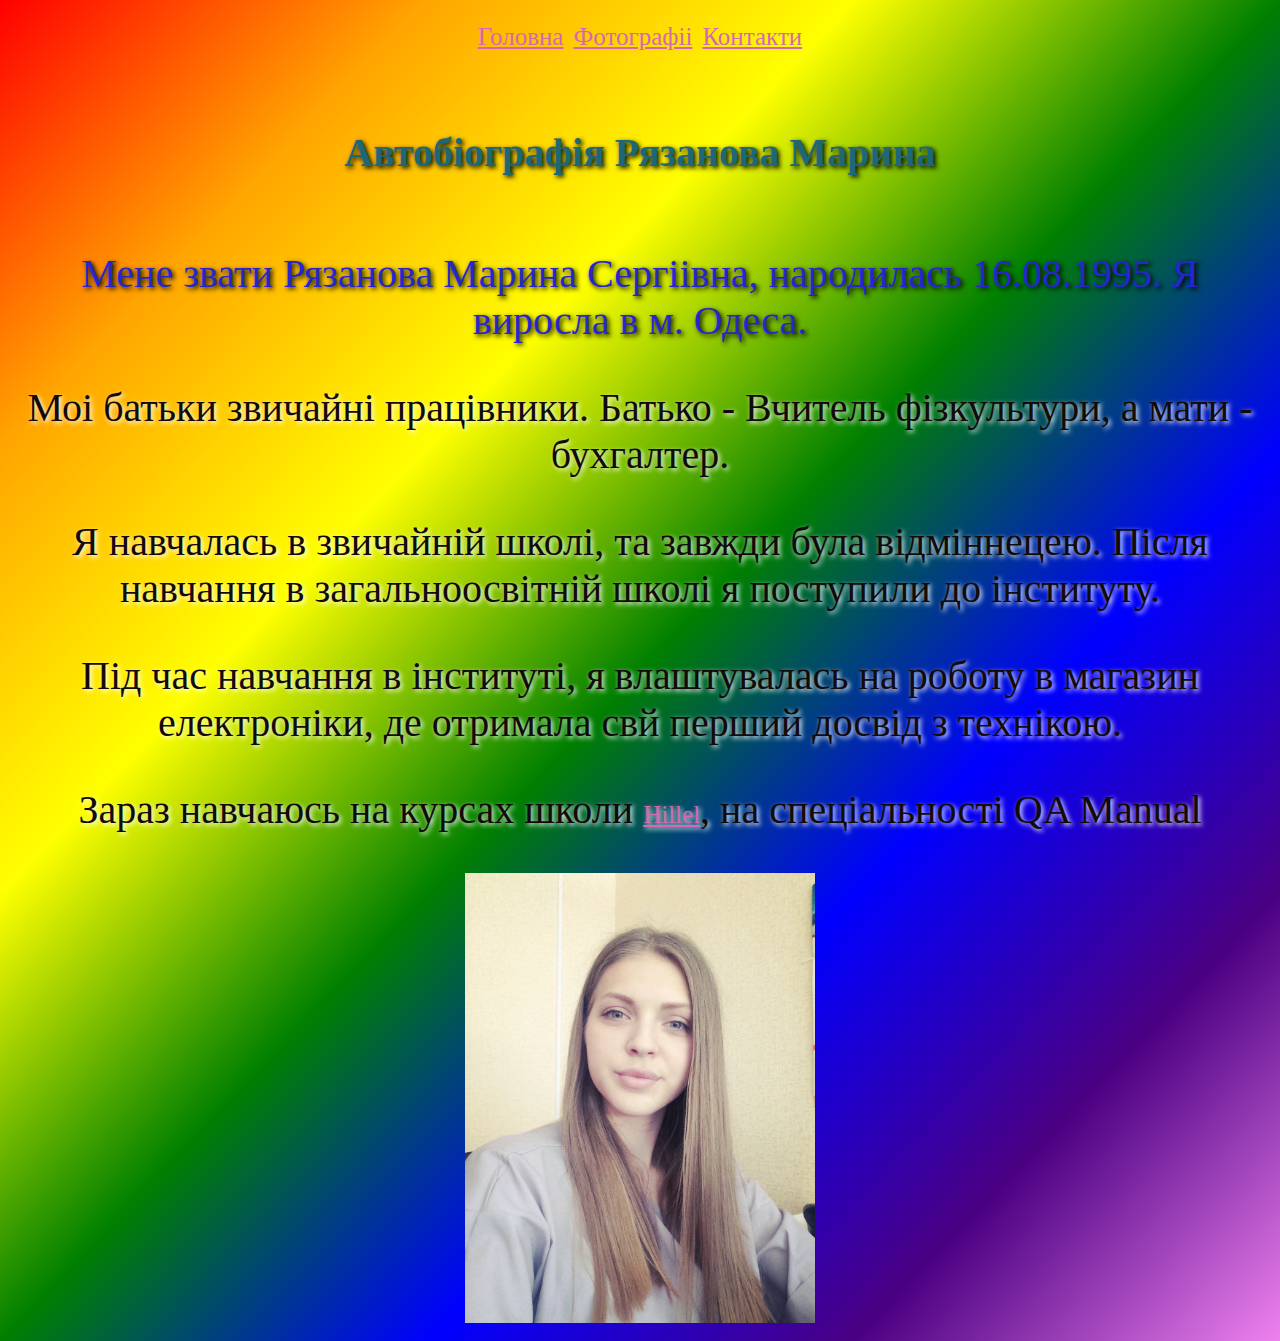
<file: index.html>
<!DOCTYPE html>
<html lang="en">
<head>
    <meta charset="UTF-8">
    <title>Автобіографія</title>
    <link href="style.css" type="text/css" rel="stylesheet">
</head>
<body id="grad">
    <header>
        <center>
        <Navigation>
            <a href="./index.html">Головна</a>
            <a href="./pages/Images/Galery.html">Фотографіі</a>
            <a href= "./pages/Contacts.html">Контакти</a>
            </Navigation>
            </center>
    </header>
<br>
    <center>
    <h1> Автобіографія Рязанова Марина</h1>
<br>
<p1> Мене звати Рязанова Марина Сергіівна, народилась 16.08.1995. Я виросла в м. Одеса. 
    <p>Моі батьки звичайні працівники. Батько - Вчитель фізкультури, а мати - бухгалтер.
    <p> Я навчалась в звичайній школі, та завжди була відміннецею. Після навчання в загальноосвітній школі я поступили до інституту.
    <p> Під час навчання в інституті, я влаштувалась на роботу в магазин електроніки, де отримала свй перший досвід з технікою.
    <p> Зараз навчаюсь на курсах школи <a href="https://ithillel.ua/">Hillel</a>, на спеціальності QA Manual  
    </center>

<center>
    <img src="./pages/images/me.JPG" width="350" height="450"
</center>
</body>
</html>
</file>
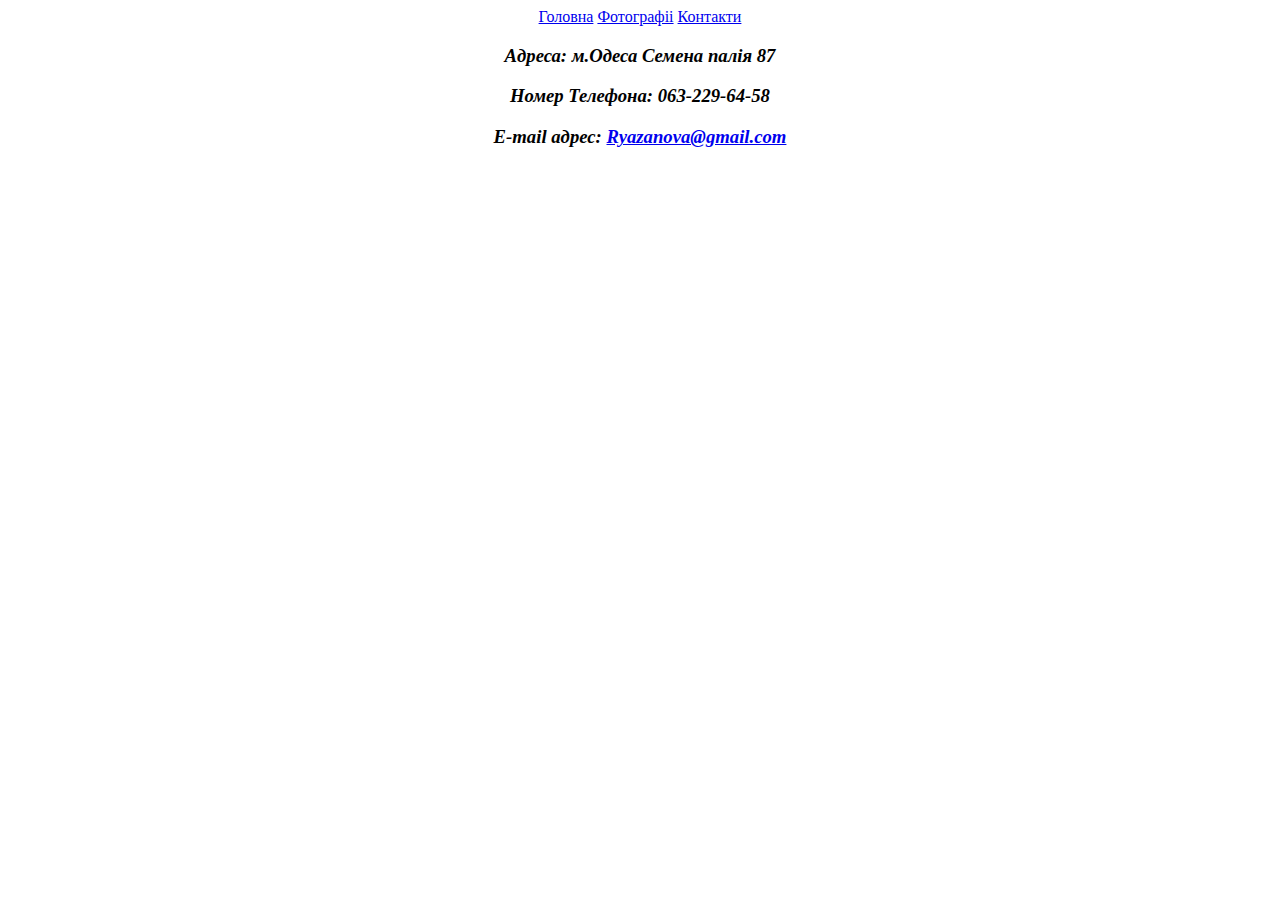
<file: pages/Contacts.html>
<!DOCTYPE html>
<html lang="en">
<head>
    <meta charset="UTF-8">
    <meta http-equiv="X-UA-Compatible" content="IE=edge">
    <meta name="viewport" content="width=device-width, initial-scale=1.0">
    <title>Contacts</title>
</head>
<body>
    <center>
        <Navigation>
            <a href="../index.html">Головна</a>
            <a href="../pages/Images/Galery.html">Фотографіі</a>
            <a href= "./pages/Contacts.html">Контакти</a>
            </Navigation>
            </center>
    <address>
         <center>
        <h3>Адреса: м.Одеса Семена палія 87 </h3>
        <h3>Номер Телефона: <b>063-229-64-58</b></h3>
        <h3>E-mail адрес: <a href="Ryazanova@gmail.com">Ryazanova@gmail.com</h3>
        </center>
    </address>
</body>
</html>
</file>
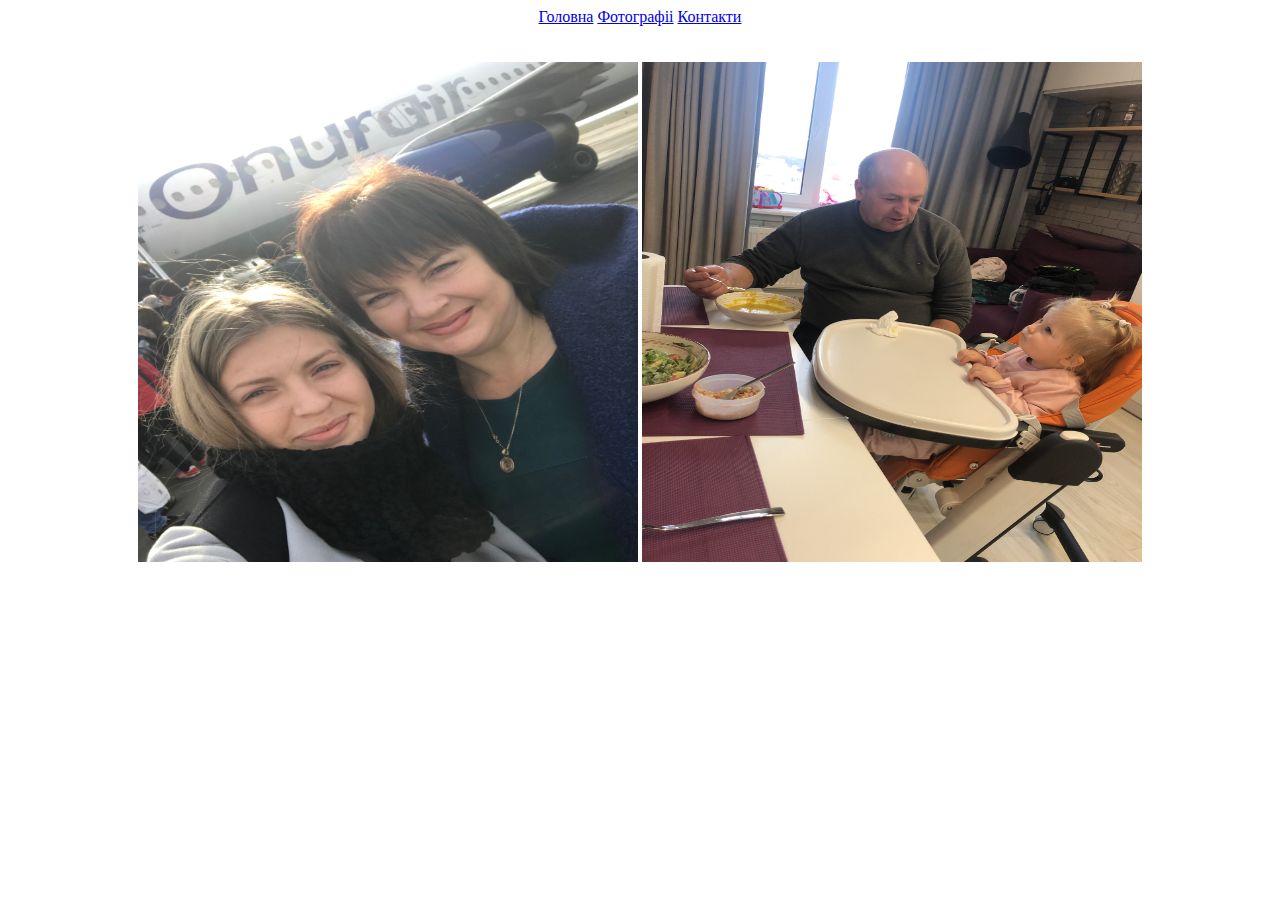
<file: pages/images/Galery.html>
<!DOCTYPE html>
<html lang="en">
<head>
    <meta charset="UTF-8">
    <meta http-equiv="X-UA-Compatible" content="IE=edge">
    <meta name="viewport" content="width=device-width, initial-scale=1.0">
    <title>Document</title>
</head>
<body>
    <header>
    <center>
        <Navigation>
            <a href="../../index.html">Головна</a>
            <a href="./pages/Images/Galery.html">Фотографіі</a>
            <a href= "../Contacts.html">Контакти</a>
            </Navigation>
            </center>
    </header>
<br>
<br>
    <center>            
    <img src="./mom.JPG" width="500" height="500">
    <img src="./dad.JPG" width="500" height="500">
    </center>
</body>
</html>
</file>
<file: style.css>
p{color: rgb(19, 10, 10);
   font-family: cursive;
   text-shadow: 2px 2px 5px white;}
p1{font-family: cursive;
   color: rgb(38, 38, 206);
   text-shadow: 2px 2px 5px black}
   #grad {background-image: linear-gradient(to bottom right, red,orange,yellow,green,blue,indigo,violet); }
 h1{color: rgb(30, 103, 119);
    text-shadow: 2px 2px 5px black}
 a{color: rgb(213, 104, 177);
   font-size: 25px;}
 *{font-size: 40px;}
</file>
